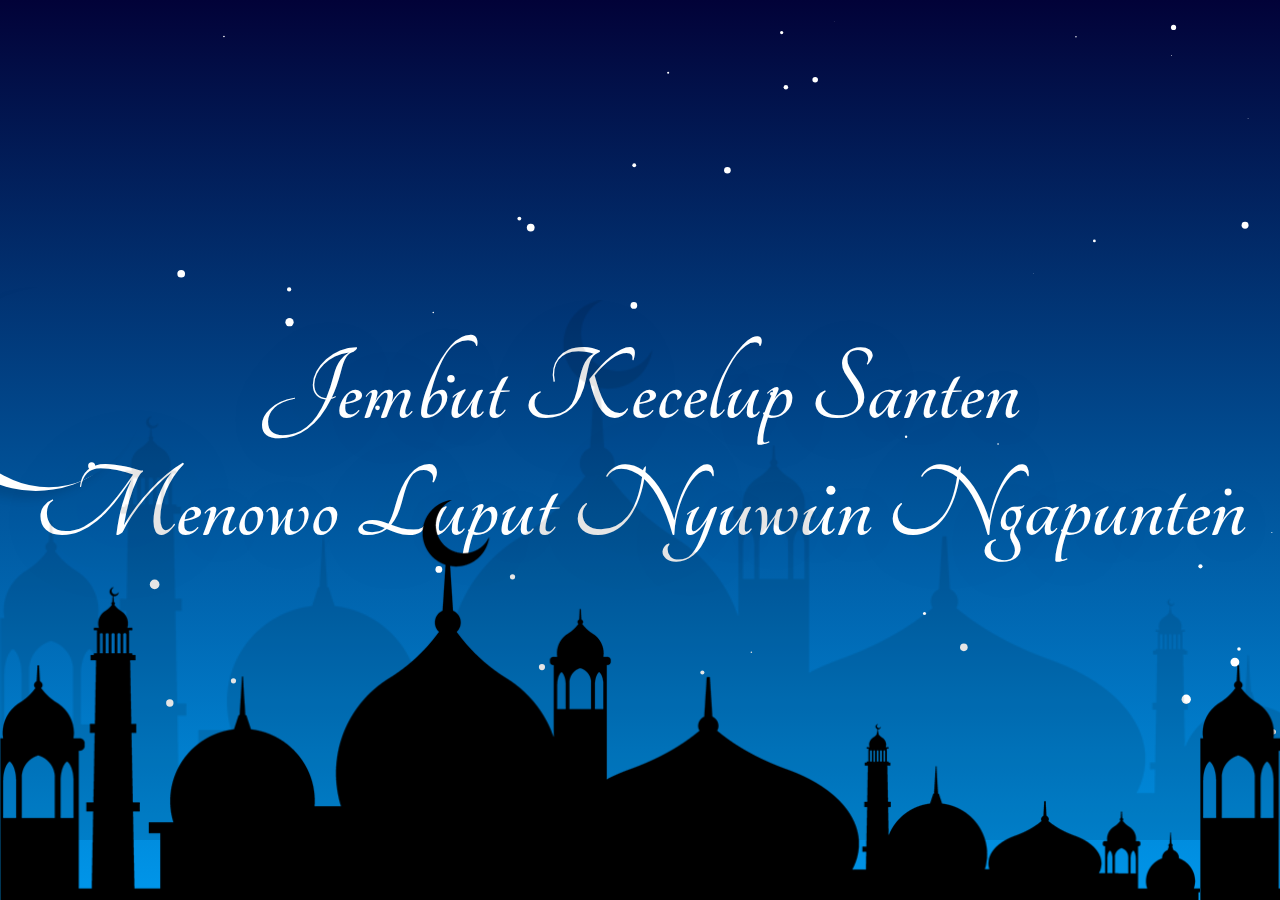
<file: index.html>
<!DOCTYPE html>
<html lang="en">
<head>
	<meta charset="UTF-8">
	<title>Selamat Idul Fitri 1446 H</title>
	<link rel="stylesheet" href="style.css">
</head>
<body>

	<section id="particles-js">
		<div class="text">
			<h2 class="fade">Jembut Kecelup Santen<br>Menowo Luput Nyuwun Ngapunten</h2>
		</div>
		<div class="masjid"></div>
	</section>

	<script src="particles.js"></script>
	<script src="app.js"></script>
	
<script>
        window.onload = function() {
            setTimeout(() => {
                let textElement = document.querySelector("h2");
                
                // Buat transisi menghilang
                textElement.classList.add("hidden");
                
                // Tunggu sampai transisi selesai, lalu ubah teks dan munculkan kembali
                setTimeout(() => {
                    textElement.innerHTML = "Selamat Idul Fitri 1446 H<br><span>Minal 'Aidin wal-Faizin</span>";
                    textElement.classList.remove("hidden");
                }, 1000); // Sesuai dengan durasi transisi
            }, 3000); // Jeda 2 detik sebelum mulai transisi
        };
    </script>
</body>
</html>
</file>
<file: style.css>
@import url('https://fonts.googleapis.com/css2?family=Tangerine');
* {
	margin: 0;
	padding: 0;
	font-family: 'Tangerine', cursive;
}
body {
	display: flex;
	justify-content: center;
	align-items: center;
	min-height: 100vh;
}
section {
	position: relative;
	width: 100%;
	height: 100vh;
	display: flex;
	justify-content: center;
	align-items: center;
	background: linear-gradient(#020238,#0097EB);
}
section h2 {
	position: relative;
	font-size: 110px;
	text-align: center;
	color: #fff;
	text-shadow: 0 5px 102px rgba(0,0,0,.20);	
}
section h2 span {
	font-family: sans-serif;
	font-size: 51px;
}
section h2:before {
	content: '';
	position: absolute;
	width: 200px;
	height: 200px;
	border-left: 15px solid #fff;
	background: transparent;
	border-radius: 50%;
	transform: rotate(-30deg);
	box-shadow: -14px 1px 10px rgba(0,0,0,.1);
	top: -44px;
	left: -100px;
}.fade{
	opacity: 1;
	transition: opacity 1s ease-in-out;
} .hidden{
	opacity: 0;
}
.masjid {
	position: absolute;
	bottom: 0;
	left: 0;
	width: 100%;
	height: 400px;
	background: url(masjid.png);
	background-repeat: repeat-x;
	background-size: 1200px;
	z-index: 1;
	pointer-events: none;
	animation: animasinya 20s linear infinite;
}
@keyframes animasinya {
	0% {
		background-position: 0px;
	}
	100% {
		background-position: 1200px;
	}
}
.masjid:before {
	content: '';
	position: absolute;
	bottom: 0;
	left: 0;
	width: 100%;
	height: 600px;
	background: url(masjid.png);
	background-repeat: repeat-x;
	background-size: 1600px;
	z-index: 1;
	opacity: 0.1;
	pointer-events: none;
	animation: animasiMundur 40s linear infinite;
}
@keyframes animasiMundur {
	0% {
		background-position: 1600px;
	}
	100% {
		background-position: 0px;
	}
}
.particles-js-canvas-el {
	position: absolute;
	top: 0;
	left: 0;
	width: 100%;
	height: 100%;
}@media (max-width : 600px){
	section h2{
		font-size: 50px;
	}
}
</file>
